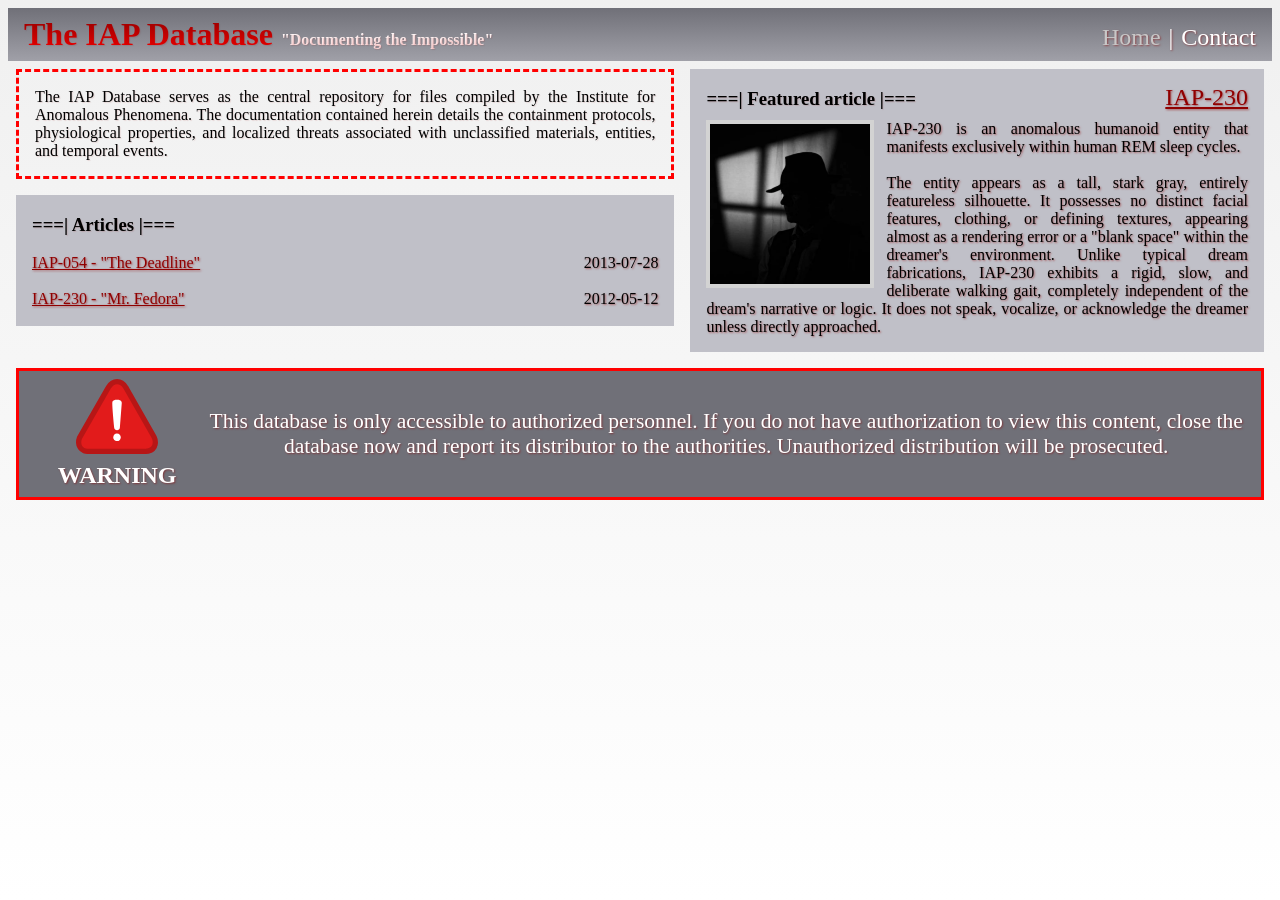
<file: index.html>
<!DOCTYPE html>
<html lang="en">
  <head>
    <meta charset="UTF-8">
    <meta name="viewport" content="width=device-width, initial-scale=1.0">
    <meta http-equiv="X-UA-Compatible" content="ie=edge">
    <title>The IAP Database</title>
    <link rel="stylesheet" href="./style.css">
    <link rel="icon" href="./favicon.ico" type="image/x-icon">
  </head>
  <body>
    <main>
        <div class="header">
          <h1>The IAP Database</h1>
          <h4>"Documenting the Impossible"</h4>
          <div class="navigation">
            <p>Home</p>
            <span>|</span>
            <a href="contact.html">Contact</a>
          </div>
        </div>

        <div class="hbox">
          <div class="vbox">
            <div class="info">
              The IAP Database serves as the central repository for files compiled by the 
              Institute for Anomalous Phenomena. The documentation contained herein details 
              the containment protocols, physiological properties, and localized threats 
              associated with unclassified materials, entities, and temporal events.
            </div>
            <div class="articlesmini">
              <h3>===| Articles |===</h3>
              <div class="articlemini"><a href="articles/iap-054.html">IAP-054 - "The Deadline"</a><p>2013-07-28</p></div><br>
              <div class="articlemini"><a href="articles/iap-230.html">IAP-230 - "Mr. Fedora"</a><p>2012-05-12</p></div><br>
            </div>
          </div>
          <div class="articlefeatured">
            <div class="featuredbar">
              <h3>===| Featured article |===</h3> 
              <a href="articles/iap-230.html">IAP-230</a>
            </div>
            <div class="featuredbox">
              <img src="assets/mrfedora.webp"></img>
              <p>
                IAP-230 is an anomalous humanoid entity that manifests 
                exclusively within human REM sleep cycles.<br><br>
                The entity appears as a tall, stark gray, entirely featureless silhouette. It 
                possesses no distinct facial features, clothing, or defining textures, 
                appearing almost as a rendering error or a "blank space" within the dreamer's environment. 
                Unlike typical dream fabrications, IAP-230 exhibits a rigid, slow, and deliberate walking gait, 
                completely independent of the dream's narrative or logic. It does not speak, vocalize, or 
                acknowledge the dreamer unless directly approached.
              </p>
            </div>
          </div>
        </div>

        <div class="warning">
          <div class="warningicon">
            <img src="assets/red-alert-icon.svg" width="96px">
            <h2>
              WARNING
            </h2>
          </div>
          <p>
            This database is only accessible to authorized personnel. If you do not have
            authorization to view this content, close the database now and report its
            distributor to the authorities. Unauthorized distribution will be prosecuted.
          </p>
        </div>
    </main>
  </body>
</html>
</file>
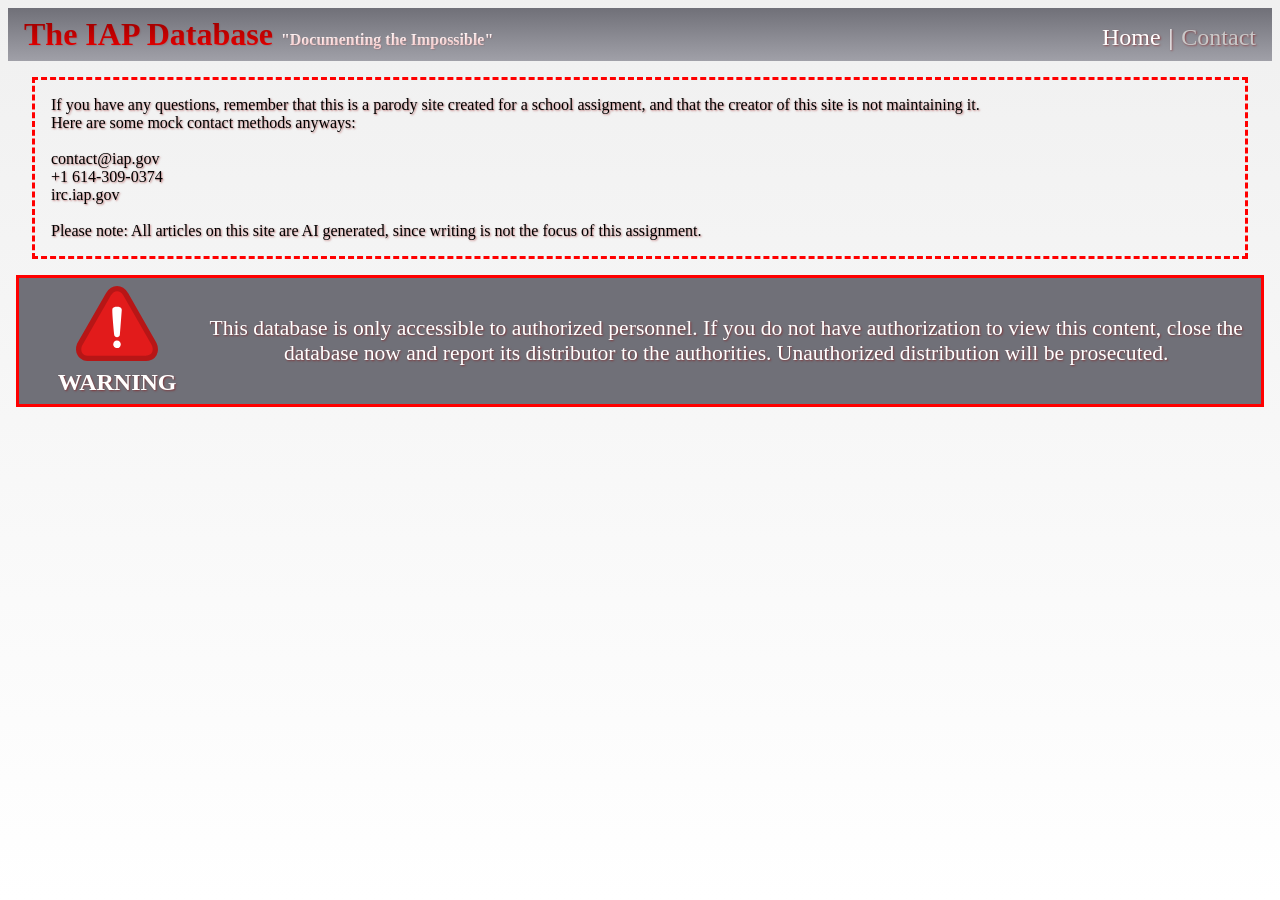
<file: contact.html>
<!DOCTYPE html>
<html lang="en">
  <head>
    <meta charset="UTF-8">
    <meta name="viewport" content="width=device-width, initial-scale=1.0">
    <meta http-equiv="X-UA-Compatible" content="ie=edge">
    <title>The IAP Database</title>
    <link rel="stylesheet" href="./style.css">
    <link rel="icon" href="./favicon.ico" type="image/x-icon">
  </head>
  <body>
    <main>
        <div class="header">
          <h1>The IAP Database</h1>
          <h4>"Documenting the Impossible"</h4>
          <div class="navigation">
            <a href="index.html">Home</a>
            <span>|</span>
            <p>Contact</p>
          </div>
        </div>

        <div class="contact">
          <p>
            If you have any questions, remember that this is a parody site created for a school assigment, and that the creator of this site is not maintaining it.<br>
            Here are some mock contact methods anyways:<br><br>
            contact@iap.gov<br>
            +1 614-309-0374<br>
            irc.iap.gov<br><br>
            Please note: All articles on this site are AI generated, since writing is not the focus of this assignment.
          </p>
        </div>

        <div class="warning">
          <div class="warningicon">
            <img src="assets/red-alert-icon.svg" width="96px">
            <h2>
              WARNING
            </h2>
          </div>
          <p>
            This database is only accessible to authorized personnel. If you do not have
            authorization to view this content, close the database now and report its
            distributor to the authorities. Unauthorized distribution will be prosecuted.
          </p>
        </div>
    </main>
  </body>
</html>
</file>
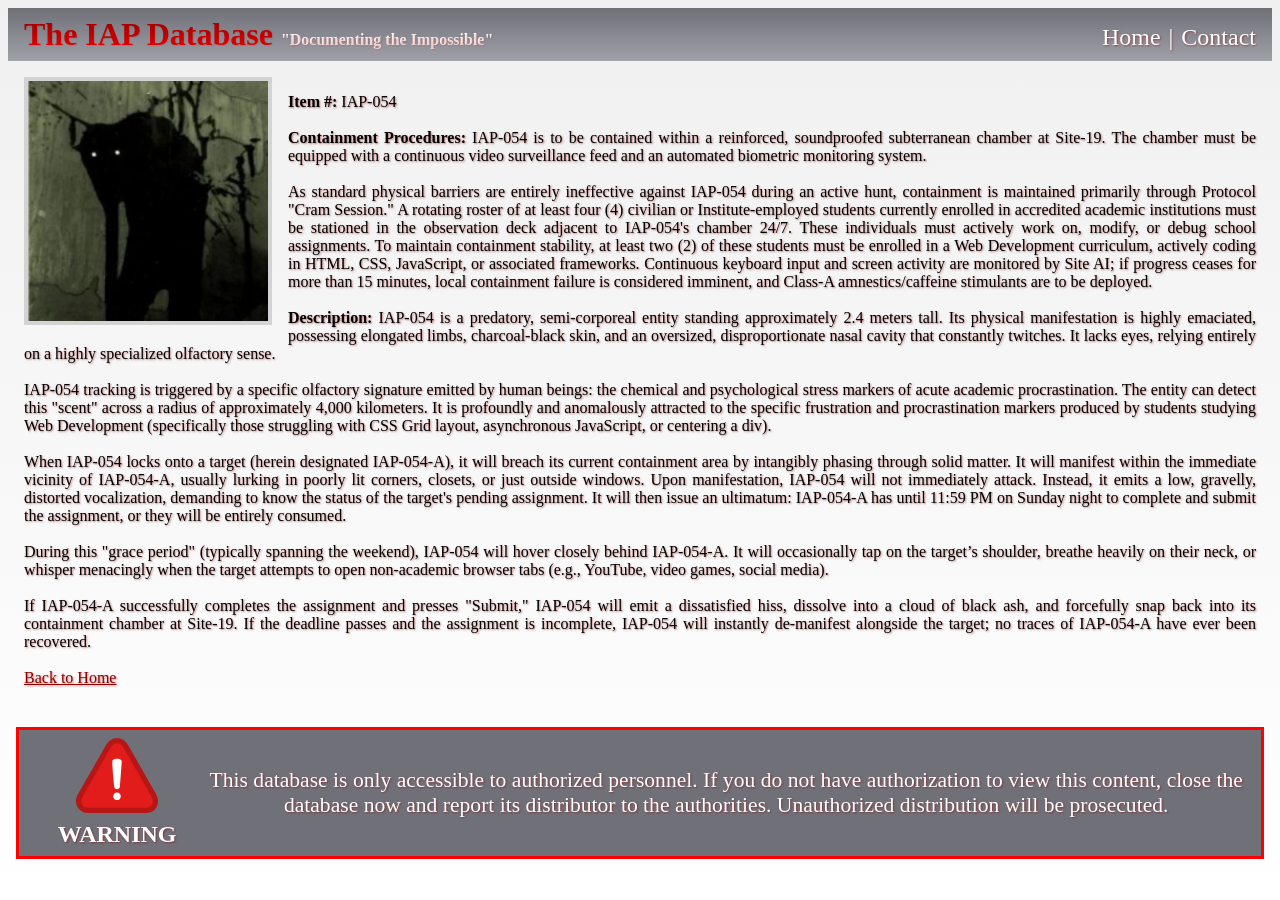
<file: articles/iap-054.html>
<!DOCTYPE html>
<html lang="en">
  <head>
    <meta charset="UTF-8">
    <meta name="viewport" content="width=device-width, initial-scale=1.0">
    <meta http-equiv="X-UA-Compatible" content="ie=edge">
    <title>The IAP Database</title>
    <link rel="stylesheet" href="../style.css">
    <link rel="icon" href="../favicon.ico" type="image/x-icon">
  </head>
  <body>
    <main>
        <div class="header">
          <h1>The IAP Database</h1>
          <h4>"Documenting the Impossible"</h4>
          <div class="navigation">
            <a href="../index.html">Home</a>
            <span>|</span>
            <a href="../contact.html">Contact</a>
          </div>
        </div>

        <div class="article">
          <img src="../assets/cryptid.webp"></img>
          <p>
            <b>Item #:</b> IAP-054<br><br>

            <b>Containment Procedures:</b> IAP-054 is to be contained within a reinforced, soundproofed subterranean chamber 
            at Site-19. The chamber must be equipped with a continuous video surveillance feed and an automated biometric 
            monitoring system.<br><br>
            
            As standard physical barriers are entirely ineffective against IAP-054 during an active hunt, containment 
            is maintained primarily through Protocol "Cram Session." A rotating roster of at least four (4) civilian 
            or Institute-employed students currently enrolled in accredited academic institutions must be stationed 
            in the observation deck adjacent to IAP-054's chamber 24/7. These individuals must actively work on, 
            modify, or debug school assignments.
            
            To maintain containment stability, at least two (2) of these students must be enrolled in a Web Development 
            curriculum, actively coding in HTML, CSS, JavaScript, or associated frameworks. Continuous keyboard input 
            and screen activity are monitored by Site AI; if progress ceases for more than 15 minutes, local containment 
            failure is considered imminent, and Class-A amnestics/caffeine stimulants are to be deployed.<br><br>

            <b>Description:</b> IAP-054 is a predatory, semi-corporeal entity standing approximately 2.4 meters tall. 
            Its physical manifestation is highly emaciated, possessing elongated limbs, charcoal-black skin, and an oversized, 
            disproportionate nasal cavity that constantly twitches. It lacks eyes, relying entirely on a highly specialized olfactory sense.<br><br>
           
            IAP-054 tracking is triggered by a specific olfactory signature emitted by human beings: the chemical and psychological 
            stress markers of acute academic procrastination. The entity can detect this "scent" across a radius of approximately 4,000 kilometers. 
            It is profoundly and anomalously attracted to the specific frustration and procrastination markers produced by students studying 
            Web Development (specifically those struggling with CSS Grid layout, asynchronous JavaScript, or centering a div).<br><br>

            When IAP-054 locks onto a target (herein designated IAP-054-A), it will breach its current containment area by intangibly phasing 
            through solid matter. It will manifest within the immediate vicinity of IAP-054-A, usually lurking in poorly lit corners, closets, 
            or just outside windows.

            Upon manifestation, IAP-054 will not immediately attack. Instead, it emits a low, gravelly, distorted vocalization, 
            demanding to know the status of the target's pending assignment. It will then issue an ultimatum: IAP-054-A has 
            until 11:59 PM on Sunday night to complete and submit the assignment, or they will be entirely consumed.<br><br>

            During this "grace period" (typically spanning the weekend), IAP-054 will hover closely behind IAP-054-A. 
            It will occasionally tap on the target’s shoulder, breathe heavily on their neck, or whisper menacingly when the 
            target attempts to open non-academic browser tabs (e.g., YouTube, video games, social media).<br><br>

            If IAP-054-A successfully completes the assignment and presses "Submit," IAP-054 will emit a dissatisfied hiss, 
            dissolve into a cloud of black ash, and forcefully snap back into its containment chamber at Site-19. If the deadline 
            passes and the assignment is incomplete, IAP-054 will instantly de-manifest alongside the target; no traces of IAP-054-A 
            have ever been recovered.<br><br>

            <a href="../index.html">Back to Home</a>
          </p>
        </div>

        <div class="warning">
          <div class="warningicon">
            <img src="../assets/red-alert-icon.svg" width="96px">
            <h2>
              WARNING
            </h2>
          </div>
          <p>
            This database is only accessible to authorized personnel. If you do not have
            authorization to view this content, close the database now and report its
            distributor to the authorities. Unauthorized distribution will be prosecuted.
          </p>
        </div>
    </main>
  </body>
</html>
</file>
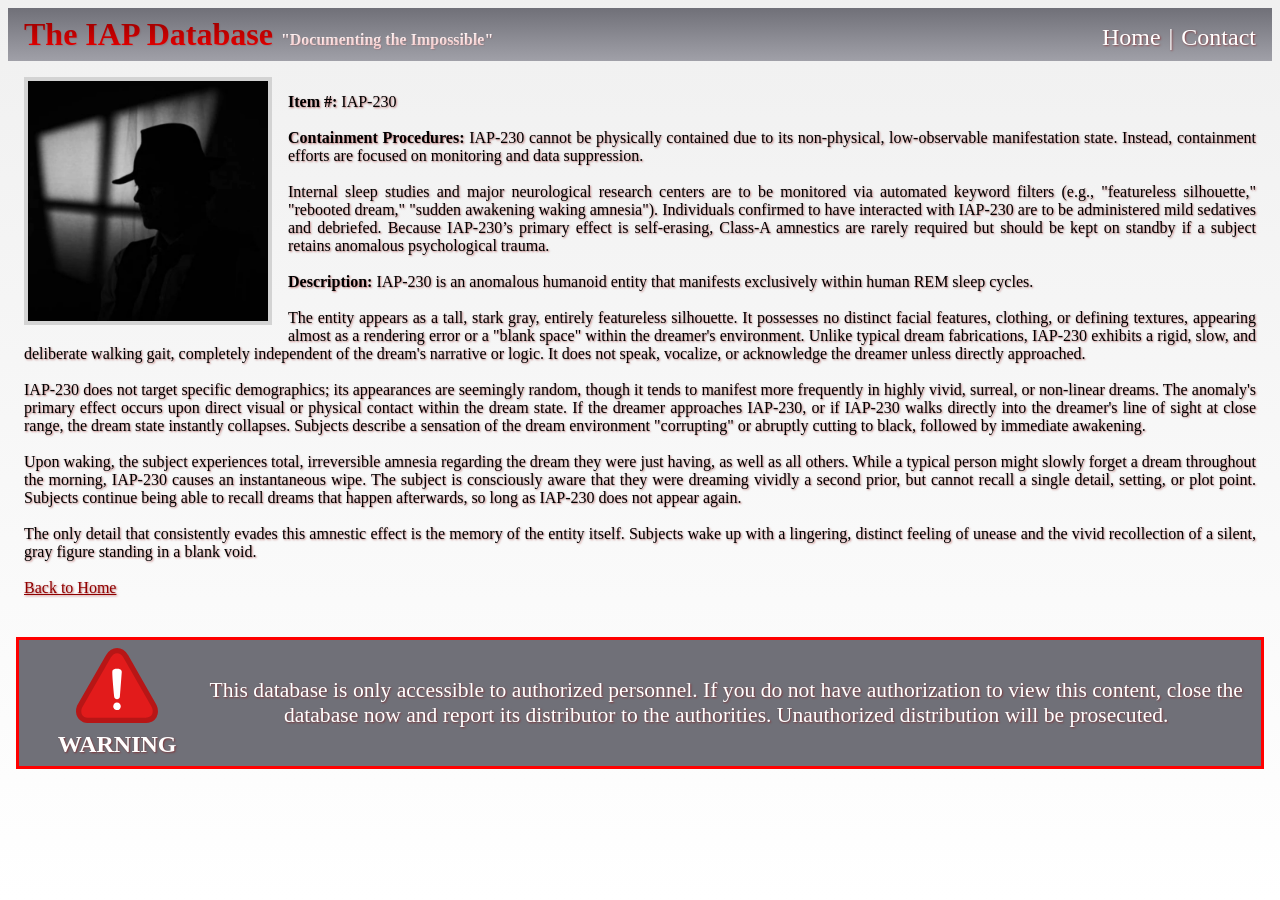
<file: articles/iap-230.html>
<!DOCTYPE html>
<html lang="en">
  <head>
    <meta charset="UTF-8">
    <meta name="viewport" content="width=device-width, initial-scale=1.0">
    <meta http-equiv="X-UA-Compatible" content="ie=edge">
    <title>The IAP Database</title>
    <link rel="stylesheet" href="../style.css">
    <link rel="icon" href="../favicon.ico" type="image/x-icon">
  </head>
  <body>
    <main>
        <div class="header">
          <h1>The IAP Database</h1>
          <h4>"Documenting the Impossible"</h4>
          <div class="navigation">
            <a href="../index.html">Home</a>
            <span>|</span>
            <a href="../contact.html">Contact</a>
          </div>
        </div>

        <div class="article">
          <img src="../assets/mrfedora.webp"></img>
          <p>
            <b>Item #:</b> IAP-230<br><br>

            <b>Containment Procedures:</b> IAP-230 cannot be physically contained due to its non-physical, low-observable manifestation 
            state. Instead, containment efforts are focused on monitoring and data suppression.<br><br>

            Internal sleep studies and major neurological research centers are to be monitored via automated keyword filters 
            (e.g., "featureless silhouette," "rebooted dream," "sudden awakening waking amnesia"). Individuals confirmed to have 
            interacted with IAP-230 are to be administered mild sedatives and debriefed. Because IAP-230’s primary 
            effect is self-erasing, Class-A amnestics are rarely required but should be kept on standby if a subject retains 
            anomalous psychological trauma.<br><br>

            <b>Description:</b> IAP-230 is an anomalous humanoid entity that manifests 
            exclusively within human REM sleep cycles.<br><br>
            The entity appears as a tall, stark gray, entirely featureless silhouette. It 
            possesses no distinct facial features, clothing, or defining textures, 
            appearing almost as a rendering error or a "blank space" within the dreamer's environment. 
            Unlike typical dream fabrications, IAP-230 exhibits a rigid, slow, and deliberate walking gait, 
            completely independent of the dream's narrative or logic. It does not speak, vocalize, or 
            acknowledge the dreamer unless directly approached.<br><br>

            IAP-230 does not target specific demographics; its appearances are seemingly random, 
            though it tends to manifest more frequently in highly vivid, surreal, or non-linear dreams. The anomaly's 
            primary effect occurs upon direct visual or physical contact within the dream state. If the dreamer approaches 
            IAP-230, or if IAP-230 walks directly into the dreamer's line of sight at close range, the dream state instantly 
            collapses. Subjects describe a sensation of the dream environment "corrupting" or abruptly cutting to black, 
            followed by immediate awakening.<br><br>

            Upon waking, the subject experiences total, irreversible amnesia regarding the dream they were just having, as well 
            as all others. While a typical person might slowly forget a dream throughout the morning, IAP-230 causes an 
            instantaneous wipe. The subject is consciously aware that they were dreaming vividly a second prior, but cannot 
            recall a single detail, setting, or plot point. Subjects continue being able to recall dreams that happen afterwards, 
            so long as IAP-230 does not appear again.<br><br>

            The only detail that consistently evades this amnestic effect is the memory of the entity itself. 
            Subjects wake up with a lingering, distinct feeling of unease and the vivid recollection of a silent, gray figure 
            standing in a blank void.<br><br>

            <a href="../index.html">Back to Home</a>
          </p>
        </div>

        <div class="warning">
          <div class="warningicon">
            <img src="../assets/red-alert-icon.svg" width="96px">
            <h2>
              WARNING
            </h2>
          </div>
          <p>
            This database is only accessible to authorized personnel. If you do not have
            authorization to view this content, close the database now and report its
            distributor to the authorities. Unauthorized distribution will be prosecuted.
          </p>
        </div>
    </main>
  </body>
</html>
</file>
<file: style.css>
body {
    background-image: linear-gradient(#f0f0f0, white);
    background-repeat: no-repeat;
    background-size: 100% 100%;
}
html {
    height: 100%
}

a {
    color: #900000;
}
p, a, .info {
    text-align: justify;
}
p, a, span, h2, .articlesmini, .articlefeatured {
    text-shadow: 1px 1px 2px #90000080;
}
h1, h3, h4, .info {
    text-shadow: 1px 1px 1px #90000020;
}

.header {
    display: flex;
    position: sticky;
    top: 0;
    background-color: #a0a0a8;
    background-image: linear-gradient(#707078, #a0a0a8);
    padding: 0.5rem 1rem;
    gap: 0.5rem;
    align-items: baseline;
}
.header h1 {
    color: transparent;
    background-image: linear-gradient(#900000, red);
    background-clip: text;
    margin: 0;
}
.header h4 {
    color: transparent;
    background-image: linear-gradient(white, #ffd8d8);
    background-clip: text;
    margin: 0;
}

.hbox {
    display: flex;
    flex-direction: row;
}

.vbox {
    display: flex;
    flex-direction: column;
}

.info {
    display: block;
    border-style: dashed;
    border-color: red;
    padding: 1rem;
    margin: 0.5rem;
}

.contact {
    display: block;
    border-style: dashed;
    border-color: red;
    padding: 0 1rem 0 1rem;
    margin: 1rem 1.5rem 1rem 1.5rem;
}

.articlesmini {
    display: block;
    background-color: #c0c0c8;
    padding: 0 1rem 0 1rem;
    margin: 0.5rem;
}

.articlemini {
    display: flex;
    flex-direction: row;
    align-items: baseline;
    margin: -1rem 0 -1rem 0;
}

.articlemini p {
    margin-left: auto;
}

.articlefeatured {
    display: block;
    background-color: #c0c0c8;
    padding: 0 1rem 0 1rem;
    margin: 0.5rem;
    text-align: center;
    width: 125%;
}

.featuredbar {
    display: flex;
    flex-direction: row;
    align-items: baseline;
    margin: 0 0 -1.5rem 0;
}

.featuredbar a {
    margin-left: auto;
    font-size: 1.5rem;
}

.articlefeatured img {
    width: auto;
    height: 10rem;
    border: 4px solid lightgrey;
    float: left;
    margin-right: 0.75rem;
    margin-bottom: -0.1rem;
}

.articlemini h3, .articlefeatured h3 {
    text-wrap-mode: nowrap;
    text-align: left;
}

.article {
    display: block;
    padding: 1rem;
}

.article img {
    width: auto;
    height: 15rem;
    border: 4px solid lightgrey;
    float: left;
    margin-right: 1rem;
    margin-bottom: 0.5rem;
}

.navigation {
    margin-left: auto;
    display: flex;
    flex-direction: row;
    color: white;
    gap: 0.5rem;
    font-size: 1.5rem;
}

.navigation p {
    display: inline;
    margin: 0;
    padding: 0;
    color: #c8c8c8;
}

.navigation a {
    text-decoration: none;
    color: white;
}

.navigation a:visited {
    color: white;
}

.navigation a:hover {
    text-decoration: underline;
}

.warning {
    display: flex;
    justify-content: center;
    align-items: center;
    background-color: #707078;
    border-style: solid;
    border-color: red;
    margin: 0.5rem;
    padding: 0.5rem 0.5rem 0.5rem 1rem;
    gap: 0;
}
.warningicon {
    display: flex;
    flex-direction: column;
    justify-content: center;
    align-items: center;
    color: white;
}
.warningicon img {
    display: block;
    width: 50%;
    flex-shrink: 0;
}
.warningicon h2 {
    margin: 0.5rem 0 0 0;
}
.warning p {
    color: white;
    font-size: 1.35rem;
    text-align: center;
    vertical-align: middle;
}
</file>
